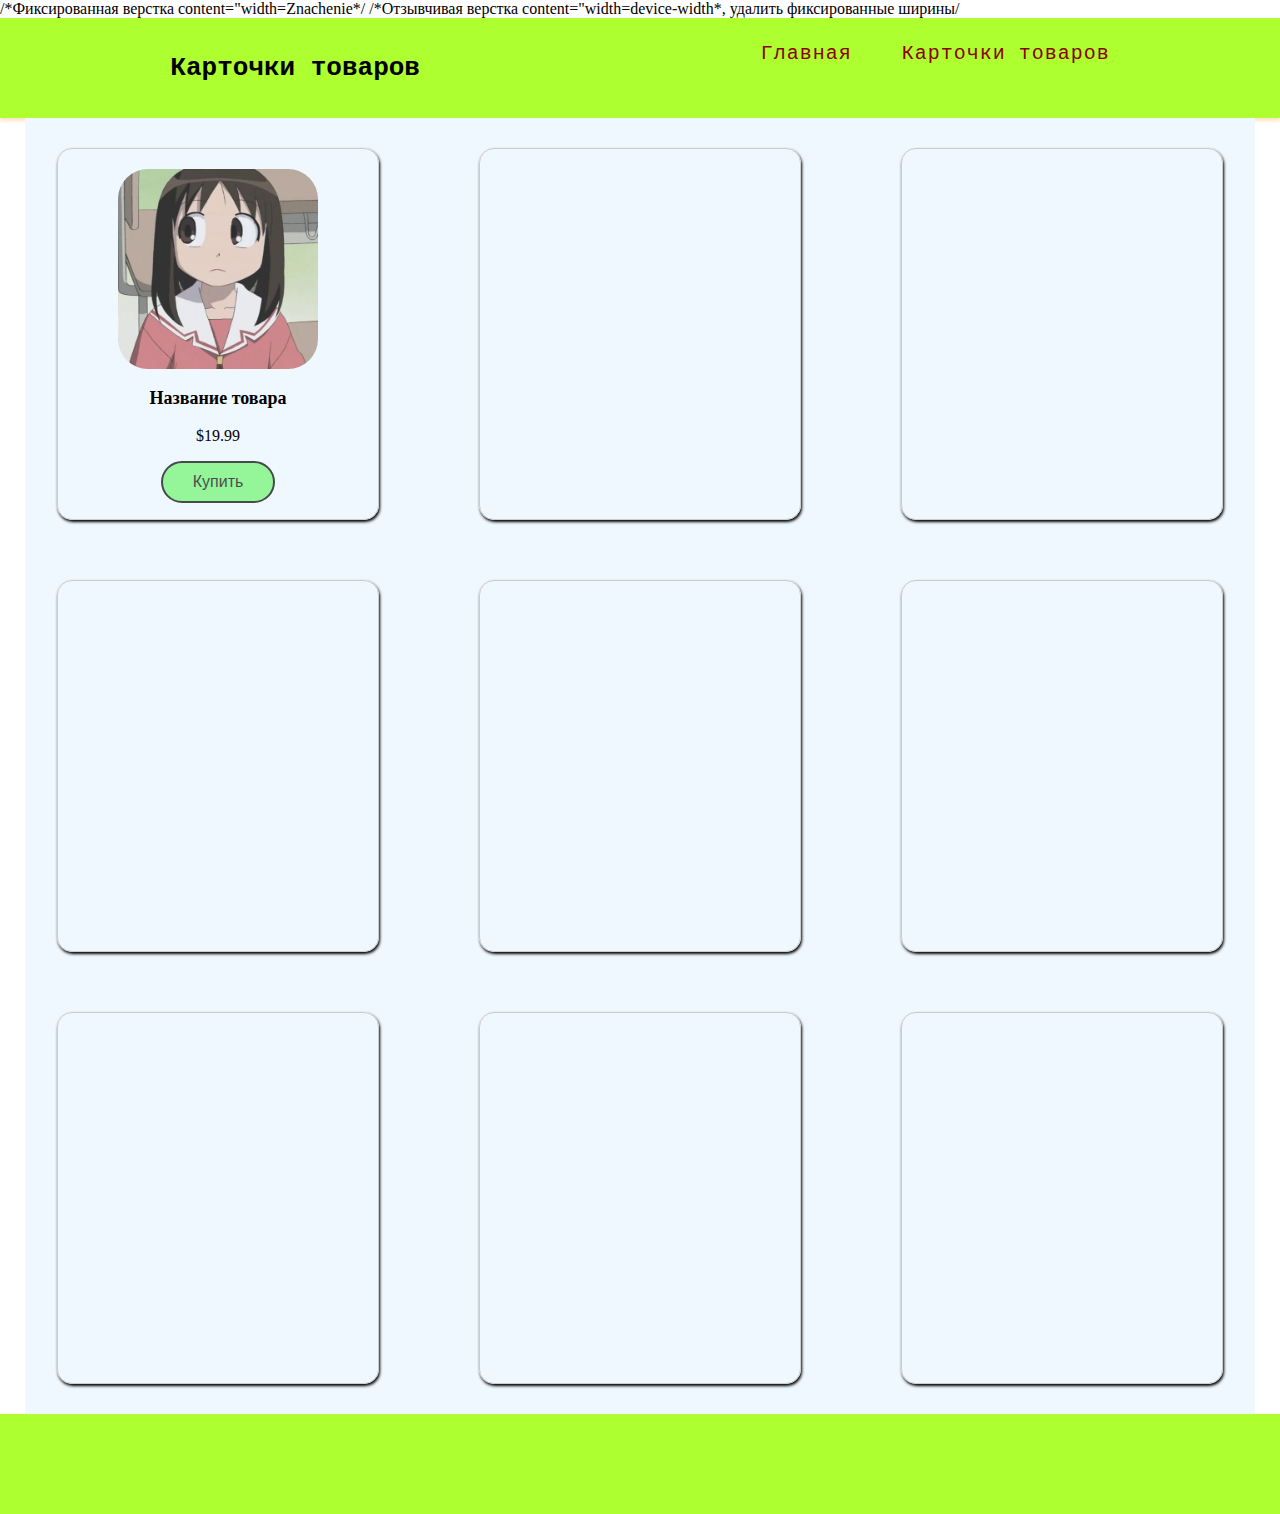
<file: lab2.html>
<!DOCTYPE html>
<html lang="en">
  <head>
    <meta charset="UTF-8" />
    <meta http-equiv="X-UA-Compatible" content="IE=edge" />
    <meta name="viewport" content="width=device-width" />
    /*Фиксированная верстка content="width=Znachenie*/ /*Отзывчивая верстка
    content="width=device-width*, удалить фиксированные ширины/
    <title>Карточки товаров</title>
    <link rel="stylesheet" href="/styles/lab2style.css" />
    <link rel="stylesheet" href="/styles/media.css" />
  </head>
  <body>
    <div class="header">
      <h1 class="header_title">Карточки товаров</h1>
      <nav class="links">
        <a href="index.html" class="header_links">Главная</a>
        <a href="lab2.html" class="header_links">Карточки товаров</a>
      </nav>
    </div>
    <div class="main">
      <div class="three-group">
        <div class="product-card">
          <img
            src="/images/KQEtuxza6yk.jpg"
            alt="Товар"
            class="product-image"
            hspace="5"
            vspace="5"
          />
          <h3 class="product-title">Название товара</h3>
          <p class="product-price">$19.99</p>
          <a class="button">Купить</a>
        </div>
        <div class="product-card"></div>
        <div class="product-card"></div>
      </div>
      <div class="three-group">
        <div class="product-card"></div>
        <div class="product-card"></div>
        <div class="product-card"></div>
      </div>
      <div class="three-group">
        <div class="product-card"></div>
        <div class="product-card"></div>
        <div class="product-card"></div>
      </div>
    </div>

    <div class="footer"></div>
  </body>
</html>
</file>
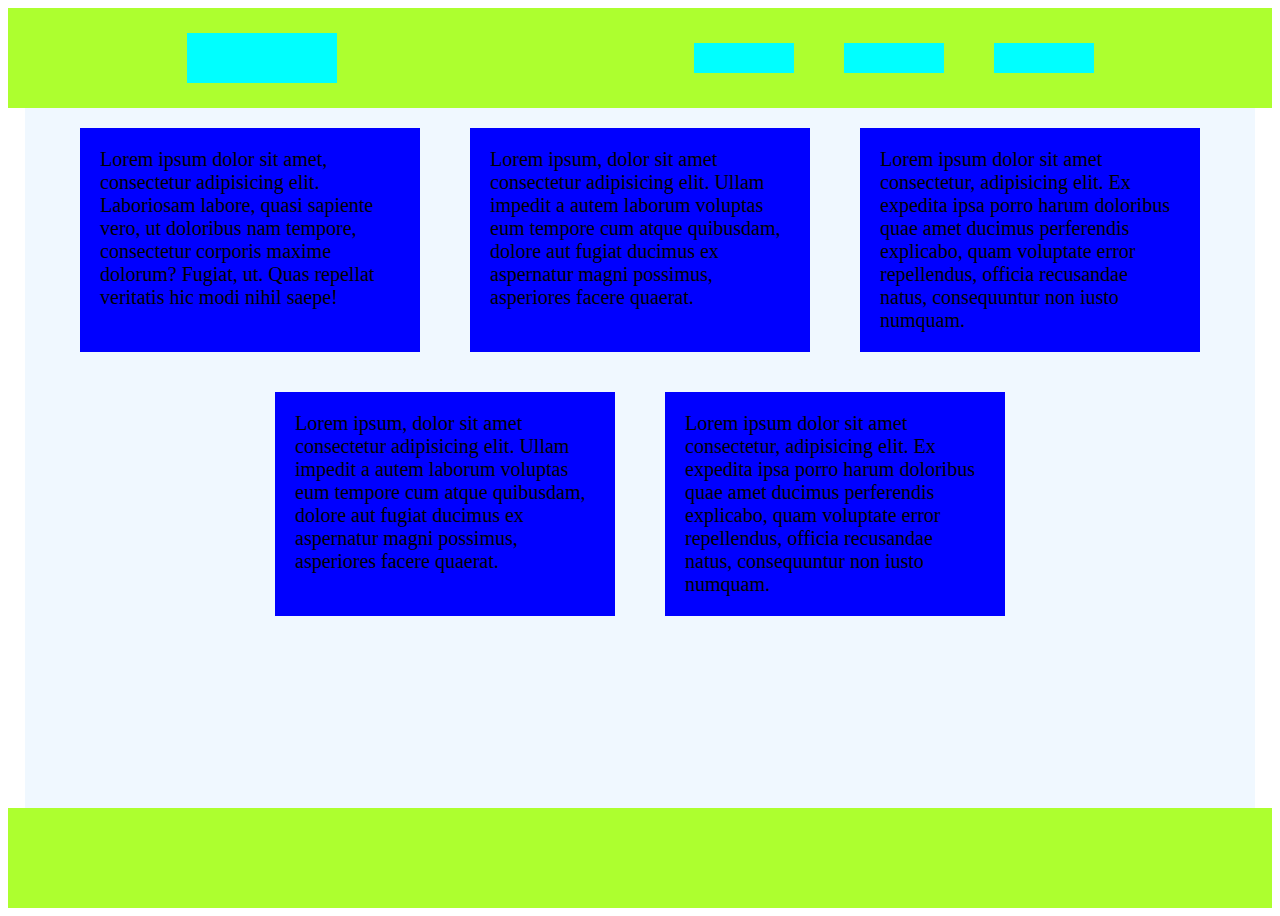
<file: lab3media.html>
<!DOCTYPE html>
<html lang="en">
  <head>
    <meta charset="UTF-8" />
    <meta http-equiv="X-UA-Compatible" content="IE=edge" />
    <meta name="viewport" content="width=device-width, initial-scale=1.0" />
    <link rel="stylesheet" href="/styles/media.css" />
    <title>Document</title>
  </head>
  <body>
    <div class="header">
      <div class="header_logo"></div>
      <nav class="header_links">
        <div class="header_links_link"></div>
        <div class="header_links_link"></div>
        <div class="header_links_link"></div>
      </nav>
    </div>
    <div class="main">
      <div class="three_group">
        <div class="three_group_element">
          Lorem ipsum dolor sit amet, consectetur adipisicing elit. Laboriosam labore, quasi
          sapiente vero, ut doloribus nam tempore, consectetur corporis maxime dolorum? Fugiat, ut.
          Quas repellat veritatis hic modi nihil saepe!
        </div>
        <div class="three_group_element">
          Lorem ipsum, dolor sit amet consectetur adipisicing elit. Ullam impedit a autem laborum
          voluptas eum tempore cum atque quibusdam, dolore aut fugiat ducimus ex aspernatur magni
          possimus, asperiores facere quaerat.
        </div>
        <div class="three_group_element">
          Lorem ipsum dolor sit amet consectetur, adipisicing elit. Ex expedita ipsa porro harum
          doloribus quae amet ducimus perferendis explicabo, quam voluptate error repellendus,
          officia recusandae natus, consequuntur non iusto numquam.
        </div>
      </div>
      <div class="three_group">
        <div class="three_group_element">
          Lorem ipsum, dolor sit amet consectetur adipisicing elit. Ullam impedit a autem laborum
          voluptas eum tempore cum atque quibusdam, dolore aut fugiat ducimus ex aspernatur magni
          possimus, asperiores facere quaerat.
        </div>
        <div class="three_group_element">
          Lorem ipsum dolor sit amet consectetur, adipisicing elit. Ex expedita ipsa porro harum
          doloribus quae amet ducimus perferendis explicabo, quam voluptate error repellendus,
          officia recusandae natus, consequuntur non iusto numquam.
        </div>
      </div>
    </div>
    <div class="footer"></div>
  </body>
</html>
</file>
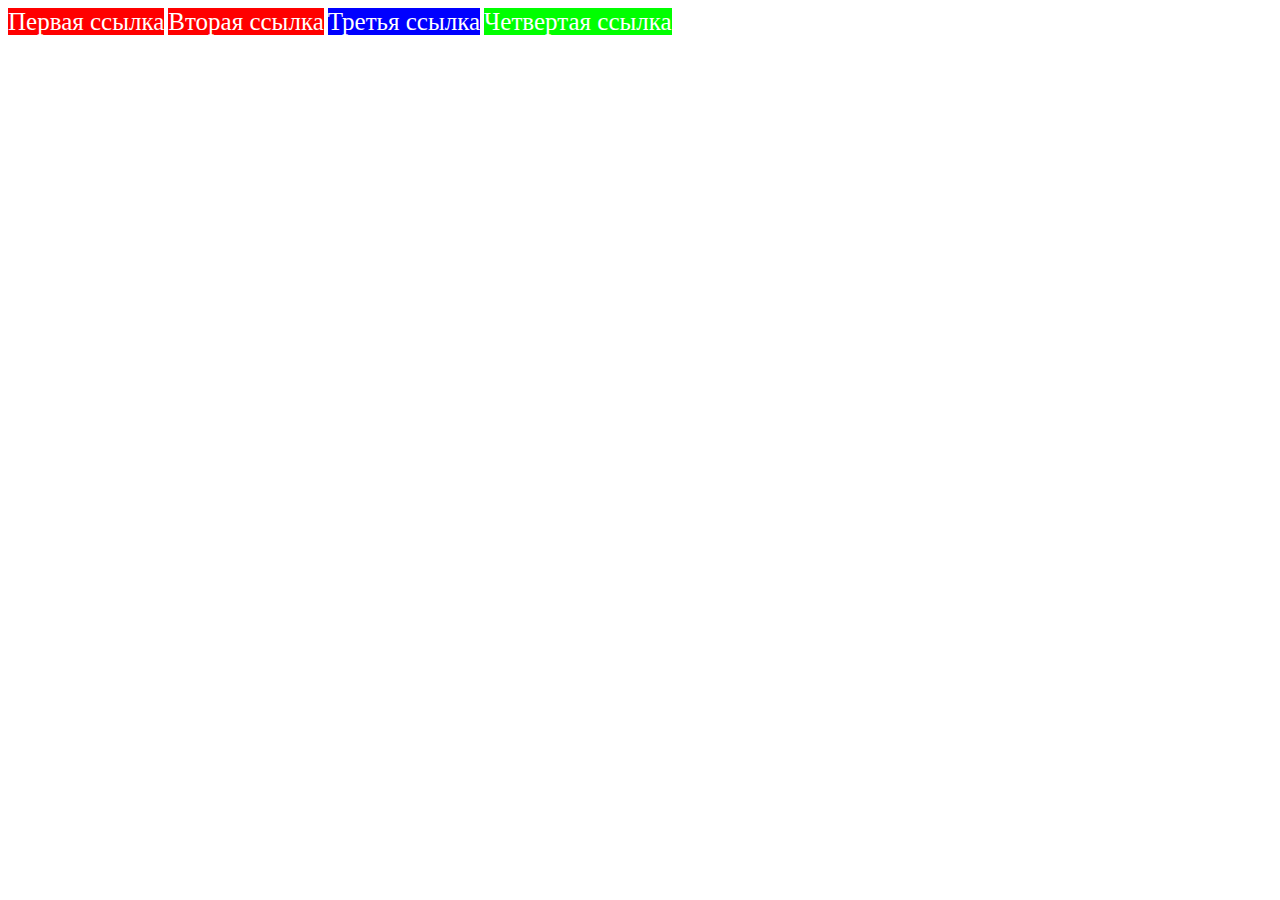
<file: pages/home.html>
<!DOCTYPE html>
<html lang="en">
<head>
    <meta charset="UTF-8">
    <meta http-equiv="X-UA-Compatible" content="IE=edge">
    <meta name="viewport" content="width=device-width, initial-scale=1.0">
    <title>Document</title>
    <link rel="stylesheet" href="./style.css">
</head>
<body>
    <a href="#">Первая ссылка</a>
    <a href="#">Вторая ссылка</a>
    <a class="blue" id="blue" href="#">Третья ссылка</a>
    <a class="blue" href="#">Четвертая ссылка</a>
</body>
</html>
</file>
<file: styles/lab2style.css>
:root {
  --header_color: beige;
}

.product-card {
  min-width: 300px;
  border: 1px solid #ccc;
  border-radius: 15px;
  padding: 10px;
  text-align: center;
  margin: 30px auto;
  box-shadow: 1px 2px 3px;
  min-height: 350px;
  transition: 0.5s ease-out;
}

.button {
  padding: 10px 30px;
  border-radius: 40px;
  border: 2px solid black;
  background-color: rgb(110, 245, 110);
  color: black;
  font-family: 'Trebuchet MS', 'Lucida Sans Unicode', 'Lucida Grande', 'Lucida Sans', Arial,
    sans-serif;
  opacity: 0.7;
  transition: 0.8s;
  display: inline-block;
}

.button:hover {
  transition: 0.6s;
  opacity: 1;
  transform: scale(1.2);
}

.product-card:hover {
  background-color: rgb(255, 148, 109);
  transition: 0.6s ease-in;
  color: #fff;
  box-shadow: 1px 2px 3px bisque;
}

.header {
  display: flex;
  height: 100px;
  padding: 0;
  background-color: var(--header_color);
  box-shadow: 0 3px 3px 0px bisque;
  justify-content: space-between;
  flex-wrap: nowrap;
}

.header_title {
  margin: auto;
  transition: 0.6s ease-out;
  display: flex;
  flex-wrap: nowrap;
  font-family: monospace;
}

.container_header_links {
  display: flex;
}

.links {
  display: flex;
  flex-direction: row;
  justify-content: end;
  margin: auto;
  font-family: monospace;
  gap: 50px;
}

.header_links {
  text-decoration: none;
  color: darkred;
  font-size: 20px;
  transition: 0.6s ease-in-out;
  padding-bottom: 3px;
  letter-spacing: 1px;
  position: relative;
  cursor: pointer;
}

.header_links:after {
  content: '';
  display: block;
  position: absolute;
  right: 0;
  bottom: -3px;
  width: 0;
  height: 2px; /* Высота линии */
  background-color: black; /* Цвет подчеркивания при исчезании линии*/
  transition: width 0.5s; /* Время эффекта */
}

.header_links:hover:after {
  content: '';
  width: 100%;
  display: block;
  position: absolute;
  left: 0;
  bottom: -3px;
  height: 2px; /* Высота линии */
  background-color: red; /* Цвет подчеркивания при появлении линии*/
  transition: width 0.5s; /* Время эффекта */
}

.main {
  flex-direction: column;
  display: flex;
  align-items: center;
  margin: 0px auto;
  max-width: 1200px;
  padding: 0px 15px;
}

.three-group {
  display: flex;
  margin: 0;
  gap: 100px;
}

body {
  margin: 0;
  padding: 0;
}

.footer {
  height: 100px;
  background-color: blanchedalmond;
}

.product-image {
  max-width: 100%;
  max-height: 200px;
  object-fit: cover;
  border-radius: 30px;
  margin-top: 10px;
}

.product-title {
  margin-top: 10px;
  font-size: 18px;
}

.product-price {
  margin-top: 5px;
  font-size: 16px;
}

@media (max-width: 1230px) {
  .main {
    max-width: 970px;
  }
  .product-card {
    min-width: 200px;
  }
}

@media (max-width: 920px) {
  .main {
    max-width: none;
  }
  .three-group {
    flex-wrap: wrap;
    gap: 20px;
  }
  .links {
    flex-direction: column;
    gap: 10px;
  }
  .header_title {
    padding-left: 20px;
  }
}

@media (max-width: 767px) {
  .links {
    padding: 0;
    gap: 10px;
  }

  .three-group {
    flex-wrap: wrap;
    gap: 0px;
  }
}
</file>
<file: styles/media.css>
.main {
  margin: 50px auto;
  background-color: aliceblue;
  flex-direction: column;
  display: flex;
  align-items: center;
  margin: 0px auto;
  max-width: 1200px;
  padding: 0px 15px;
  min-height: 700px;
}

.three_group {
  display: flex;
  gap: 50px;
  padding: 20px;
}

.three_group_element {
  background-color: blue;
  max-width: 300px;
  max-height: 400px;
  padding: 20px;
  font-size: 20px;
}

.header {
  display: flex;
  justify-content: space-between;
  background-color: greenyellow;
  height: 100px;
}

.header_logo {
  background-color: aqua;
  height: 50px;
  width: 150px;
  margin: auto;
}

.header_links {
  height: 50px;
  display: flex;
  flex-direction: row;
  gap: 50px;
  margin: auto;
}

.header_links_link {
  height: 30px;
  width: 100px;
  background-color: aqua;
  margin: auto;
}

.footer {
  background-color: greenyellow;
  height: 100px;
}

@media (max-width: 750px) {
  .three_group_element {
    max-width: 300px;
    font-size: 26px;
  }

  .three_group {
    gap: 5px;
    padding: 5px;
    flex-direction: column;
  }

  .header_links {
    flex-direction: column;
    gap: 5px;
  }
}

@media (max-width: 350px) {
  .three_group_element {
    min-width: 200px;
  }
}
</file>
<file: pages/style.css>
a {
    background-color: #ff0000;
    color: #fff;
    text-decoration: none;
    font-size: 25px;
}

#blue {
    background-color: #0000ff;
}

.blue {
    background-color: #00ff00;
}
</file>
